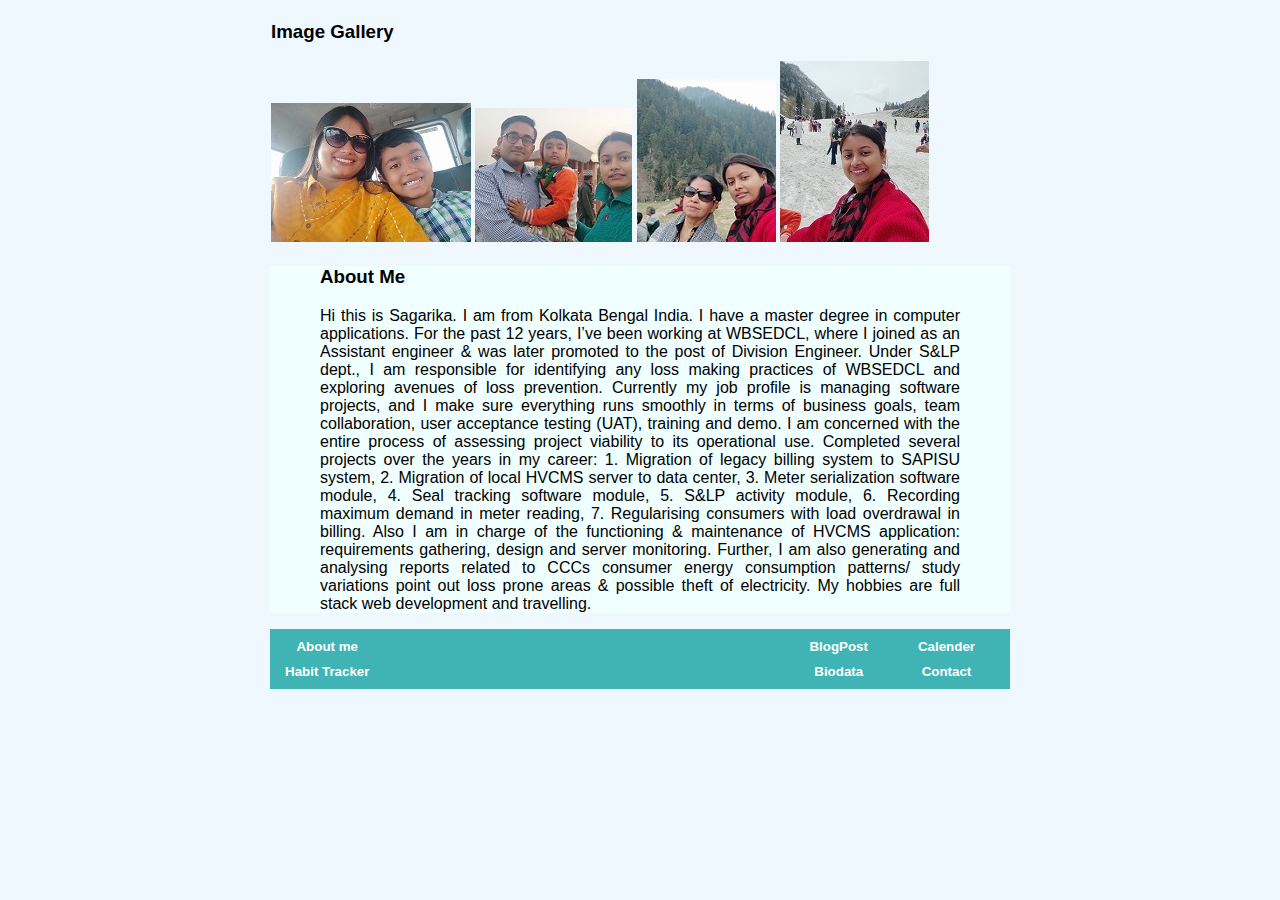
<file: index.html>
<!DOCTYPE html>
<html lang="en">
<head>
    <meta charset="UTF-8">
    <meta http-equiv="X-UA-Compatible" content="IE=edge">
    <meta name="viewport" content="width=device-width, initial-scale=1.0">
    <title>About</title>
    <link rel="stylesheet" href="../static/css/about_style.css" />
</head>
<body>
    <header class="head">
    <h3>Image Gallery</h3>
    <img class="image" src="../static/css/gallery/8.jpg" alt="My little one">
    <img class="image" src="../static/css/gallery/7.jpg" alt="myFamily">
    <img class="image" src="../static/css/gallery/9.jpg" alt="With ma">
    <img class="image" src="../static/css/gallery/4.jpg" alt="Hey its me">
</header>   
    <main class="para"><h3>About Me</h3><p>
        Hi this is Sagarika. I am from Kolkata Bengal India.
        I have a master degree in computer applications.
        For the past 12 years, I’ve been working at WBSEDCL, where I joined as an
        Assistant engineer & was later promoted to the post of Division Engineer.
        Under S&LP dept., I am responsible for identifying any loss making 
        practices of WBSEDCL and exploring avenues of loss prevention. 
        Currently my job profile is managing software projects, and I
        make sure everything runs smoothly in terms of business goals, 
        team collaboration, user acceptance testing (UAT), training and demo.
        I am concerned with the entire process of assessing project viability 
        to its operational use. Completed several projects over the years in my career:
        1.	Migration of legacy billing system to SAPISU system, 
        2.	Migration of local HVCMS server to data center,
        3.	Meter serialization software module, 
        4.	Seal tracking software module,
        5.	S&LP activity module, 
        6.	Recording maximum demand in meter reading, 
        7.	Regularising consumers with load overdrawal in billing. 
        
        Also I am in charge of the functioning & maintenance of HVCMS application: 
        requirements gathering, design and server monitoring. Further, I am also
        generating and analysing reports related to CCCs consumer energy 
        consumption patterns/ study variations point out loss prone areas & possible theft of electricity.
        My hobbies are full stack web development and travelling.
        
    </p></main>
    <footer class="footer">
        <div class="footer_div">
            <section class="left">
                <a href="index.html" class="footer_item">About me</a>
                <a  href="index2.html" class="footer_item">Habit Tracker</a>
            </section>
            <section class="right">
                <div class="footer_column" >
                    <a  href="index1.html" class="footer_item">BlogPost</a>
                    <a href="my_biodata.html" class="footer_item">Biodata</a>
                </div>
                <div class="footer_column" >
                    <a href="e" class="footer_item">Calender</a>
                    <a href="contact.html" class="footer_item">Contact</a>
                </div>
            </section>
        </div>
    </footer>
</body>

</html>
</file>
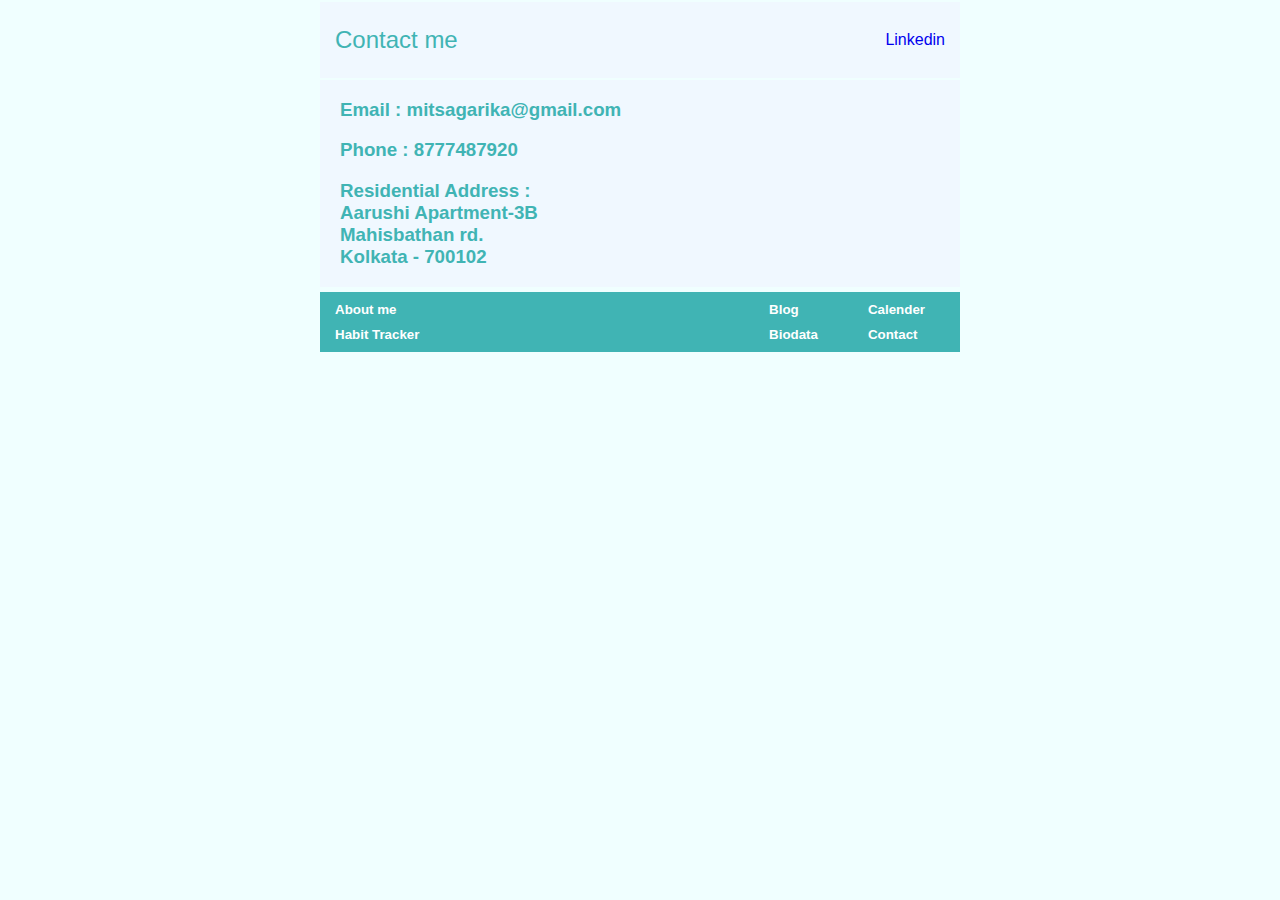
<file: contact.html>
<!DOCTYPE html>
<html lang="en">
<head>
    <meta charset="UTF-8">
    <meta http-equiv="X-UA-Compatible" content="IE=edge">
    <meta name="viewport" content="width=device-width, initial-scale=1.0">
    <title>Contact</title>
    <link rel="stylesheet" href="../static/css/habitstyle.css" />
</head>

<body>
  <header class="header"> <p>Contact me</p>
    <a href="https://www.linkedin.com/in/sagarika-mitra-23192529/" class="link">Linkedin</a>
</header>

  <main class="main"><section class="habit_section">
    <h3 class="recent">Email : mitsagarika@gmail.com</h3>
    <h3 class="recent">Phone : 8777487920 </h3>
    <h3 class="recent">Residential Address : <br>Aarushi Apartment-3B<br>Mahisbathan rd.<br>
        Kolkata - 700102
    </h3>
</section>
</main>
  
  <footer class="footer">
    <div class="footer_div">
        <section class="left">
            <a href="index.html" class="footer_item">About me</a>
            <a  href="index2.html" class="footer_item">Habit Tracker</a>
        </section>
        <section class="right">
            <div class="footer_column" >
                <a  href="index1.html" class="footer_item">Blog</a>
                <a href="index1.html" class="footer_item">Biodata</a>
            </div>
            <div class="footer_column" >
                <a href="e" class="footer_item">Calender</a>
                <a href="contact.html" class="footer_item">Contact</a>
            </div>
        </section>
    </div>
</footer>
  
</body>
</html>
</file>
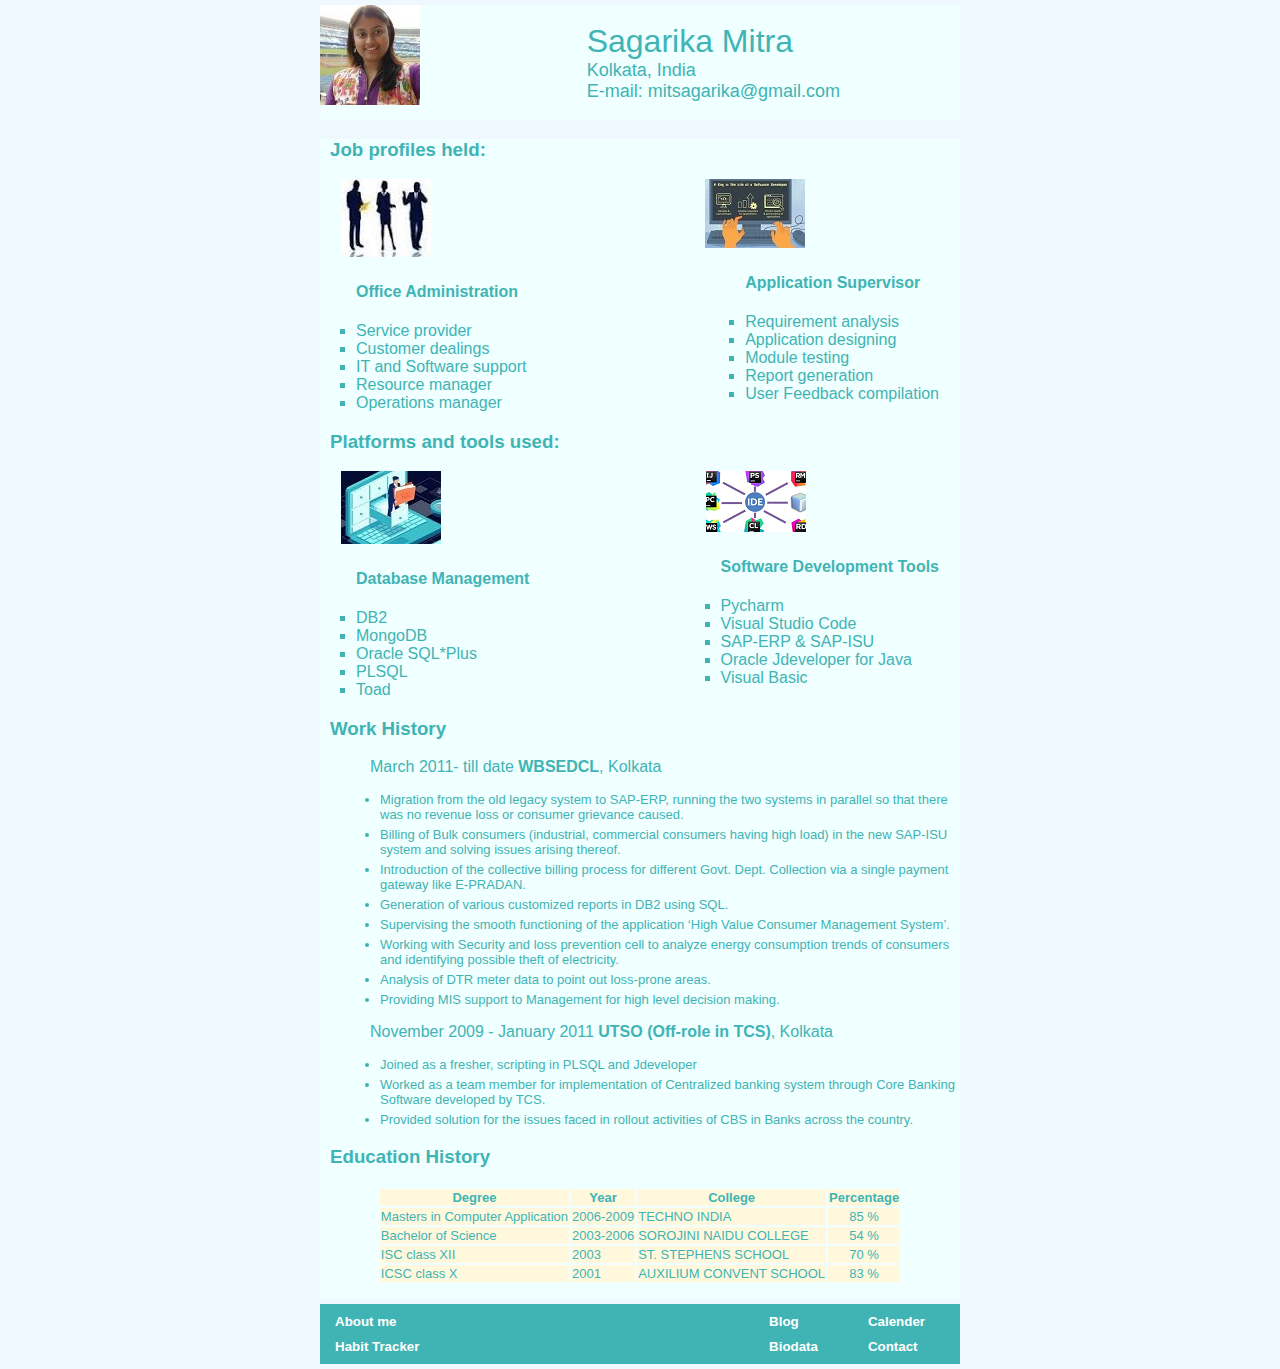
<file: my_biodata.html>
<!DOCTYPE html>
<html lang="en">
<head>
    <meta charset="UTF-8">
    <meta http-equiv="X-UA-Compatible" content="IE=edge">
    <meta name="viewport" content="width=device-width, initial-scale=1.0">
    <title>Biodata</title>
    <link rel="stylesheet" href="../static/css/biostyle.css" />
</head>
<body>
    <header class="navbar">
        <div class="navbar_img"><img class="image" src="../static/css/gallery/image.jpg" alt="Picture" /></div>
        <ul class="navbar_id">
            <li class="navbar_navigation_item_name"><span class="name">Sagarika Mitra</span></li>
            <li class="navbar_navigation_item">Kolkata, India </li>
            <li class="navbar_navigation_item">E-mail: mitsagarika@gmail.com </li>
        </ul>
    </header>
    <main class="content">
        <h3>Job profiles held:</h3> 
        <ul class="content1">
            <ul class="office">
                <div class="content_img"><img class="image" src="../static/css/gallery/office.jpg" alt="Picture" /></div>
                <ul class="skill_set"><h4>Office Administration </h4>
                    <li class="skill_item"> Service provider </li>
                    <li class="skill_item"> Customer dealings</li>
                    <li class="skill_item"> IT and Software support</li>
                    <li class="skill_item"> Resource manager</li>
                    <li class="skill_item"> Operations manager</li>
                </ul>
            </ul>
            <ul class="office">
                <div class="content_img"><img class="image" src="../static/css/gallery/software.jpg" alt="Picture" /></div>
                <ul class="skill_set1"><h4> Application Supervisor </h4>
                    <li class="skill_item"> Requirement analysis </li>
                    <li class="skill_item"> Application designing </li>
                    <li class="skill_item"> Module testing</li>
                    <li class="skill_item"> Report generation</li>
                    <li class="skill_item"> User Feedback compilation</li>
                </ul>
            </ul>
        </ul>
        <h3>Platforms and tools used:</h3> 
        <ul class="content1">
            <ul class="office">
                <div class="content_img"><img class="image" src="../static/css/gallery/db.jpg" alt="Picture" /></div>
                <ul class="skill_set"><h4> Database Management </h4>
                    <li class="skill_item"> DB2 </li>
                    <li class="skill_item"> MongoDB</li>
                    <li class="skill_item"> Oracle SQL*Plus</li>
                    <li class="skill_item"> PLSQL</li>
                    <li class="skill_item"> Toad</li>
                </ul>
            </ul>
            <ul class="office">
                <div class="content_img"><img class="image" src="../static/css/gallery/sf.jpg" alt="Picture" /></div>
                <ul class="skill_set"><h4>Software Development Tools</h4>
                    <li class="skill_item"> Pycharm  </li>
                    <li class="skill_item"> Visual Studio Code</li>
                    <li class="skill_item"> SAP-ERP & SAP-ISU </li>
                    <li class="skill_item"> Oracle Jdeveloper for Java</li>
                    <li class="skill_item"> Visual Basic</li>
                </ul>
            </ul>
        </ul>
        
       <h3>Work History</h3>
            <ul class="work1">March 2011- till date <b>WBSEDCL</b>, Kolkata</ul>
            <ul class="work_item">
                <li class="work_item">Migration from the old legacy system to SAP-ERP, running the two systems in parallel so that there was no revenue loss or consumer grievance caused.</li>
                <li class="work_item">Billing of Bulk consumers (industrial, commercial consumers having high load) in the new SAP-ISU system and solving issues arising thereof. </li>
                <li class="work_item">Introduction of the collective billing process for different Govt. Dept. Collection via a single payment gateway like E-PRADAN.</li>
                <li class="work_item">Generation of various customized reports in DB2 using SQL. </li>
                <li class="work_item">Supervising the smooth functioning of the application ‘High Value Consumer Management System’.</li>
                <li class="work_item">Working with Security and loss prevention cell to analyze energy consumption trends of consumers and identifying possible theft of electricity.</li>
                <li class="work_item">Analysis of DTR meter data to point out loss-prone areas.</li>
                <li class="work_item">Providing MIS support to Management for high level decision making. </li>
            </ul>
            <ul class="work1">November 2009 - January 2011  <b>UTSO (Off-role in TCS)</b>, Kolkata</ul>
            <ul class="work_item">
                <li class="work_item">Joined as a fresher, scripting in PLSQL and Jdeveloper</li>
                <li class="work_item">Worked as a team member for implementation of Centralized banking system through Core Banking Software developed by TCS.</li>
                <li class="work_item">Provided solution for the issues faced in rollout activities of CBS in Banks across the country.</li>
                </ul>
        <h3>Education History</h3> 
        <table class="education">
                <colgroup>
                    <col span="4" style="background-color:cornsilk";    font-size: small>
                </colgroup>
                <tr class="row">
                    <th>Degree</th>
                    <th>Year</th>
                    <th>College</th>
                    <th>Percentage</th>
                </tr>
                <tr class="row">
                    <td>Masters in Computer Application</td>
                    <td>2006-2009</td>
                    <td>TECHNO INDIA</td>
                    <td style="text-align:center">85 %</td>
                </tr>
                <tr class="row">
                    <td>Bachelor of Science</td>
                    <td>2003-2006</td>
                    <td>SOROJINI NAIDU COLLEGE</td>
                    <td style="text-align:center">54 %</td>
                </tr>
                <tr class="row">
                    <td>ISC class XII</td>
                    <td>2003</td>
                    <td>ST. STEPHENS SCHOOL</td>
                    <td style="text-align:center">70 %</td>
                </tr>
            <tr class="row">
                <td>ICSC class X</td>
                <td>2001</td>
                <td>AUXILIUM CONVENT SCHOOL</td>
                <td style="text-align:center">83 %</td>
            </tr>
        </table>
    </main>
    <footer class="footer">
        <div class="footer_div">
            <section class="left">
                <a href="index.html" class="footer_item">About me</a>
                <a  href="index2.html" class="footer_item">Habit Tracker</a>
            </section>
            <section class="right">
                <div class="footer_column" >
                    <a  href="index1.html" class="footer_item">Blog</a>
                    <a href="my_biodata.html" class="footer_item">Biodata</a>
                </div>
                <div class="footer_column" >
                    <a href="e" class="footer_item">Calender</a>
                    <a href="contact.html" class="footer_item">Contact</a>
                </div>
            </section>
        </div>
    </footer>

</body>
</html>
</file>
<file: static/css/about_style.css>
html{       font-family: 'Lucida Sans', 'Lucida Sans Regular', 'Lucida Grande', 'Lucida Sans Unicode', Geneva, Verdana, sans-serif;
}
body{   box-sizing: border-box;     background-color: aliceblue;            margin: 0;
}
*,*::after,*::before{
    box-sizing: inherit;
}
.head{   max-width: 740px;    margin: 1px auto;   padding: 1px 1px;     text-align:justify;   }
.image:hover{     transform: scale(1.5);      }

.para{      font-size: medium;     margin: 1px auto;    text-align: justify;      background-color: azure;
    max-width: 740px;    padding: 0px 50px;  }

.footer{
    background-color:     rgb(64, 180, 180);    color: white    ;          max-width: 740px;    text-align: center; 
    font-size: smaller;     padding: 5px 10px;    font-weight: bold;       margin: 5px auto;
}
.footer_div{
    margin: 0 auto;
    display: flex;
    flex-direction: row;
    justify-content: space-between 
}
.left{
    display: flex;    flex-direction: column;       
}
.right {
display: flex;          flex-direction: row;     
   }
.footer_column{
    display: flex;
    flex-direction: column;
    margin: auto 20px;
}
.footer_item{
    color: inherit;     text-decoration: none;      margin: 5px;
    }
    .footer_item:hover{
     color: aquamarine;  
     text-decoration:underline; 
    }
</file>
<file: static/css/habitstyle.css>
html{   font-family: 'Lucida Sans', Verdana, sans-serif;    }

*,  *::after,  *::before{    box-sizing: inherit;
}
body{   box-sizing: border-box;     background-color: azure;            margin: 0;
}
.header{
    max-width: 640px;    background-color: aliceblue;    color: rgb(64, 180, 180);
    font-size:x-large;         margin: 2px auto;    padding: 0 15px;
    display: flex;    flex-direction: row;    justify-content: space-between;   align-items: center;
}
.link{   font-size:medium;   text-decoration: none;   }
.main{
    max-width: 640px;    background-color: aliceblue;    color: rgb(64, 180, 180);
    font-size:medium;       margin: 0 auto;    padding: 0 20px;    
    display: flex;    flex-direction: column;   }

.habitdate{  margin:0;      padding: 5px;       }
.habit{   background-color: white;      margin:0 0 2px 0;       padding: 5px;  }
.entry_date{ align-self: flex-end;        }

.form{  display: flex;    flex-direction: column;   }

.habit_entry{  border-radius: .5rem;   border: none;     resize: none;   font-size: inherit;     font-family: inherit;
 padding: .5rem;      margin: 10px 0;   background-color: rgb(64, 180, 180);    color: white;   }

.form_submit{ border-radius: .5rem;    border: none;   font-size: inherit;     font-family: inherit;    font-weight: bold;
    padding: .5rem;       background-color: rgb(64, 180, 180);      cursor: pointer;    align-self: flex-end;    
margin-top: .1rem;}

.form_submit:hover{      background-color: aquamarine;      }
.footer{
    background-color:     rgb(64, 180, 180);    color: white    ;          max-width: 640px;
    font-size: smaller;     padding: 5px 10px;    font-weight: bold;       margin: 5px auto;
}
.footer_div{
    margin: 0 auto;
    display: flex;
    flex-direction: row;
    justify-content: space-between 
}
.left{
    display: flex;    flex-direction: column;       
}
.right {
display: flex;          flex-direction: row;     
   }
.footer_column{
    display: flex;
    flex-direction: column;
    margin: auto 20px;
}
.footer_item{
    color: inherit;     text-decoration: none;      margin: 5px;
    }
    .footer_item:hover{
     color: aquamarine;  
     text-decoration:underline; 
    }
</file>
<file: static/css/biostyle.css>
html{       font-family: 'Lucida Sans', 'Lucida Sans Regular', 'Lucida Grande', 'Lucida Sans Unicode', Geneva, Verdana, sans-serif;
}
body{   box-sizing: border-box;     background-color: aliceblue;            margin: 0;
}
*,*::after,*::before{
    box-sizing: inherit;
}
.navbar {
    max-width: 640px;    background-color: azure;    color: rgb(64, 180, 180);
    font-size: large;    font-weight: 200;    margin: 5px auto;    padding: auto 10px;
    display: flex;    flex-direction: row;    justify-content: space-between; 
}
.imgage{   border: 2px solid #555;
    }
.navbar_id{        padding-right: 120px;
}
.navbar_navigation_item_name{    display: flex;    
    font-size: xx-large 
}
.navbar_navigation_item{         display: flex;   
}
.content{  max-width: 640px;    margin: 5px auto;     background-color: azure;   
     color: rgb(64, 180, 180);     padding: 0px 10px 10px 10px;
}
.content1{ display: flex;   justify-content: space-between;     padding: 0px 10px;    }

.office{        display: inline-block;       justify-content: center;     padding: 0px 1px;}

.skill_set{     padding-left: 15px;      }

.work_item{ font-size: small;       width:100%;    margin:5px;  padding: 1.5px auto;}

.education{     font-size: small;   margin:5px auto;    padding: auto 10px;   }

.row{       margin: 5px;    }

.footer{
    background-color:     rgb(64, 180, 180);    color: white    ;          max-width: 640px;
    font-size: smaller;     padding: 5px 10px;    font-weight: bold;       margin: 5px auto;
}
.footer_div{
    margin: 0 auto;
    display: flex;
    flex-direction: row;
    justify-content: space-between 
}
.left{
    display: flex;    flex-direction: column;       
}
.right {
display: flex;          flex-direction: row;     
   }
.footer_column{
    display: flex;
    flex-direction: column;
    margin: auto 20px;
}
.footer_item{
    color: inherit;     text-decoration: none;      margin: 5px;
    }
    .footer_item:hover{
     color: aquamarine;  
     text-decoration:underline; 
    }
</file>
